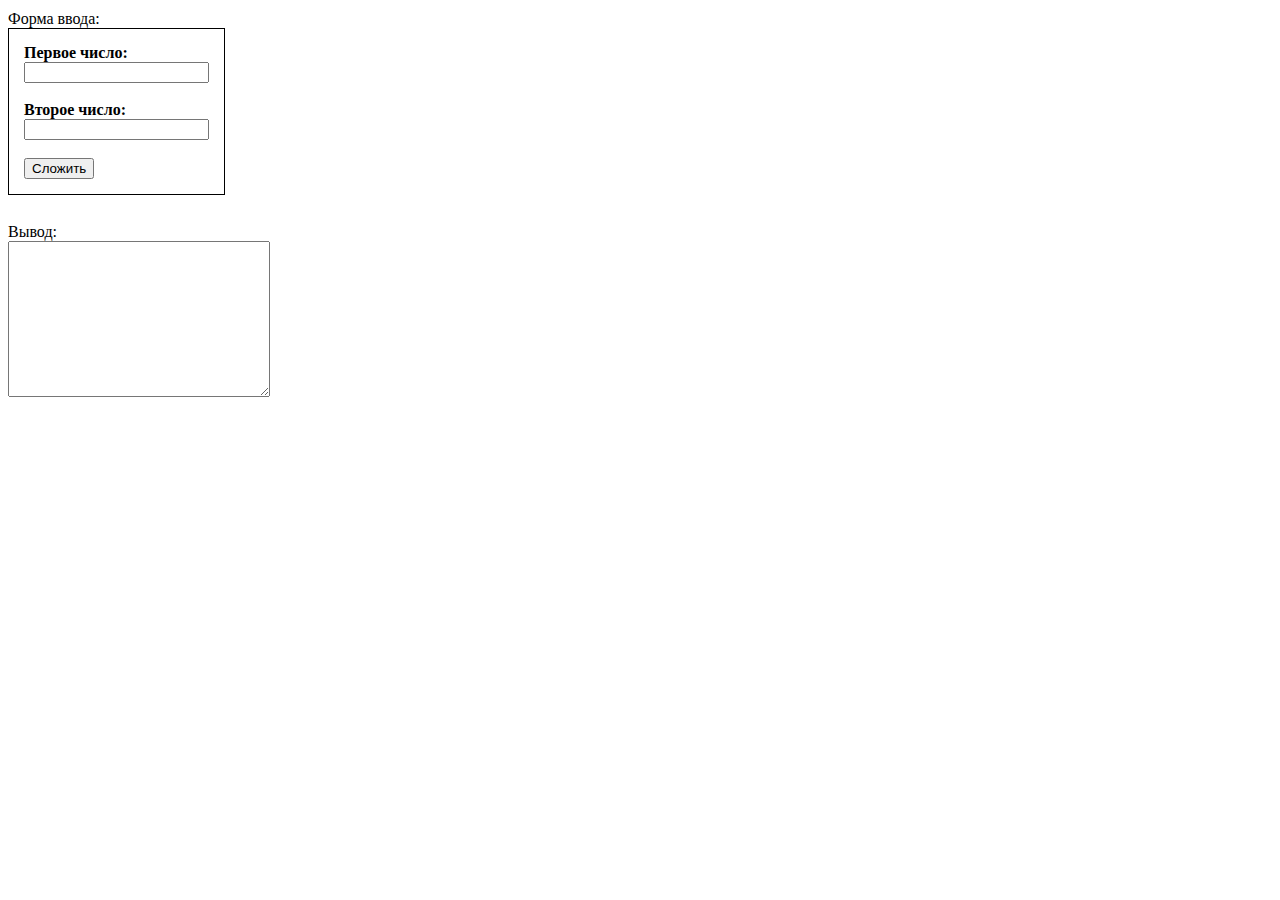
<file: task1/index.html>
<!DOCTYPE html>
<html lang="ru">

<head>
    <meta charset="UTF-8">
    <link rel="stylesheet" href="style.css">
    <script defer src="script.js"></script>
    <title>Task 1</title>
</head>

<body>
	<p>Форма ввода:</p>
    <form id="calculator">
    	<span><b>Первое число:</b></span><br>
        <input class="value" type="text" name="firstValue"><br><br>
		<span><b>Второе число:</b></span><br>
        <input class="value" type="text" name="secondValue"><br><br>
        <input id="count" type="button" value="Сложить">
    </form><br><br>
    <p>Вывод:</p>
    <textarea name="res" id="res" cols="30" rows="10"></textarea>
</body>

</html>
</file>
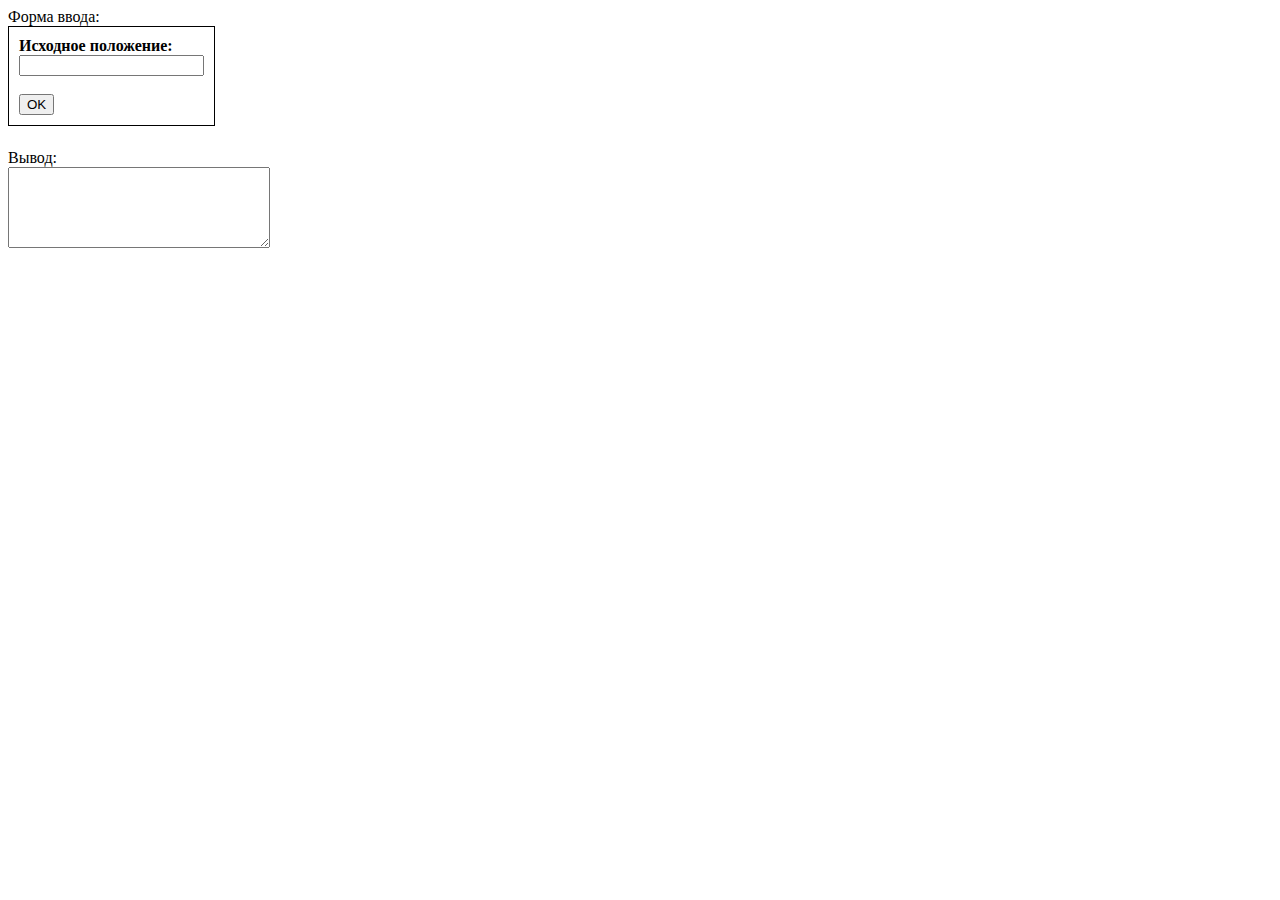
<file: task2/index.html>
<!DOCTYPE html>
<html lang="ru">

<head>
    <meta charset="UTF-8">
    <link rel="stylesheet" href="style.css">
    <script defer src="script.js"></script>
    <title>Task 2</title>
</head>

<body>
    <p>Форма ввода:</p>
    <form class="container">
        <span><b>Исходное положение:</b></span><br>
        <input id="cellNumber" type="text"><br><br>
        <input id="button" type="button" value="OK">
    </form><br><br>
    <p>Вывод:</p>
    <textarea name="result" id="result" cols="30" rows="5"></textarea>
</body>

</html>
</file>
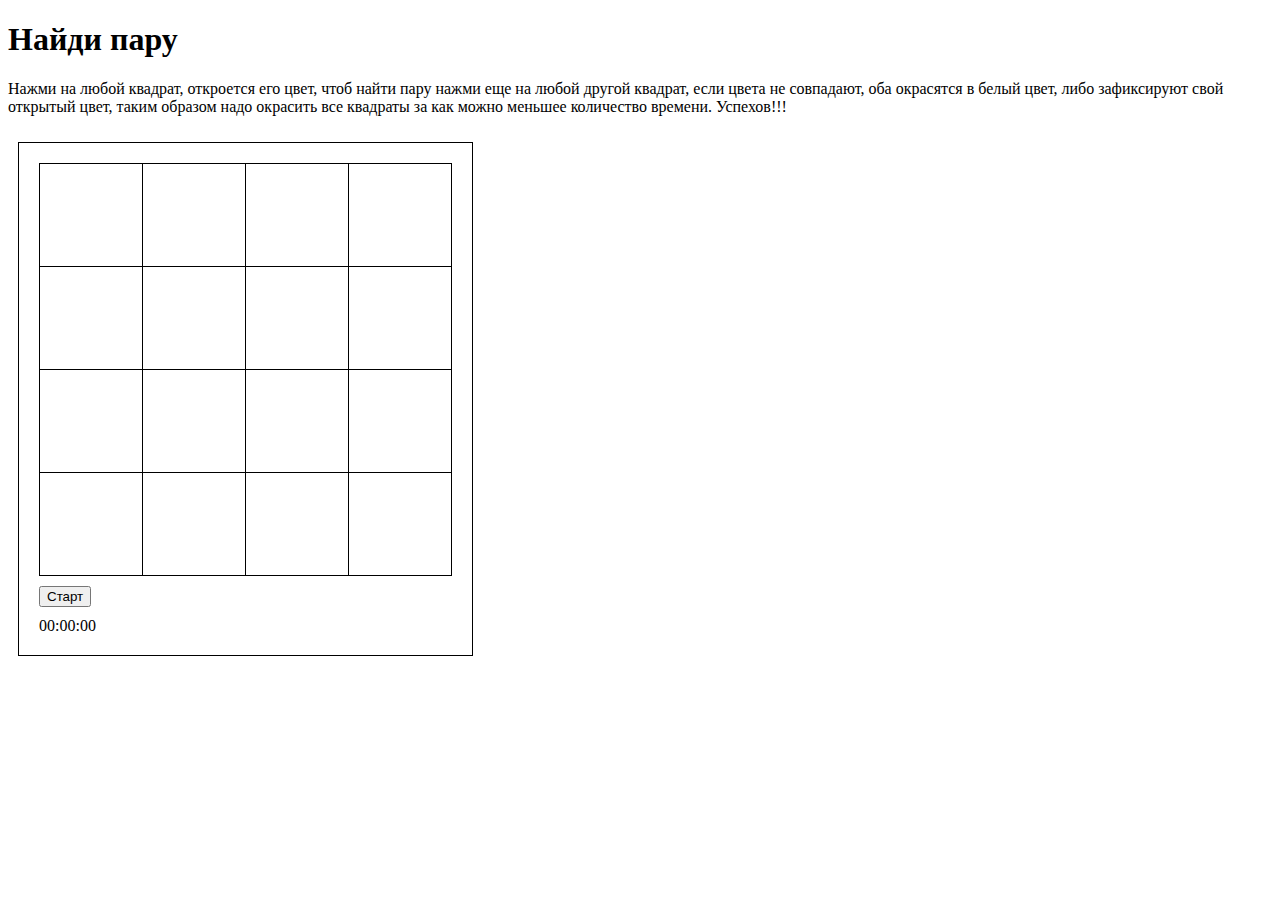
<file: task3/index.html>
<!DOCTYPE html>
<html lang="ru">

<head>
    <meta charset="UTF-8">
    <link rel="stylesheet" href="style.css">
    <script defer src="script.js"></script>
    <title>Task 3</title>
</head>

<body>
    <h1>Найди пару</h1>
    <p>Нажми на любой квадрат, откроется его цвет, чтоб найти пару нажми еще на любой другой квадрат,
        если цвета не совпадают, оба окрасятся в белый цвет, либо зафиксируют свой открытый цвет,
        таким образом надо окрасить все квадраты за как можно меньшее количество времени.
        Успехов!!!</p>
    <div id="container">
        <table class="field">
            <tr>
                <td></td>
                <td></td>
                <td></td>
                <td></td>
            </tr>
            <tr>
                <td></td>
                <td></td>
                <td></td>
                <td></td>
            </tr>
            <tr>
                <td></td>
                <td></td>
                <td></td>
                <td></td>
            </tr>
            <tr>
                <td></td>
                <td></td>
                <td></td>
                <td></td>
            </tr>
        </table>
        <input type="button" id="button" value="Старт">
        <div id="timer">00:00:00</div>
    </div>
</body>

</html>
</file>
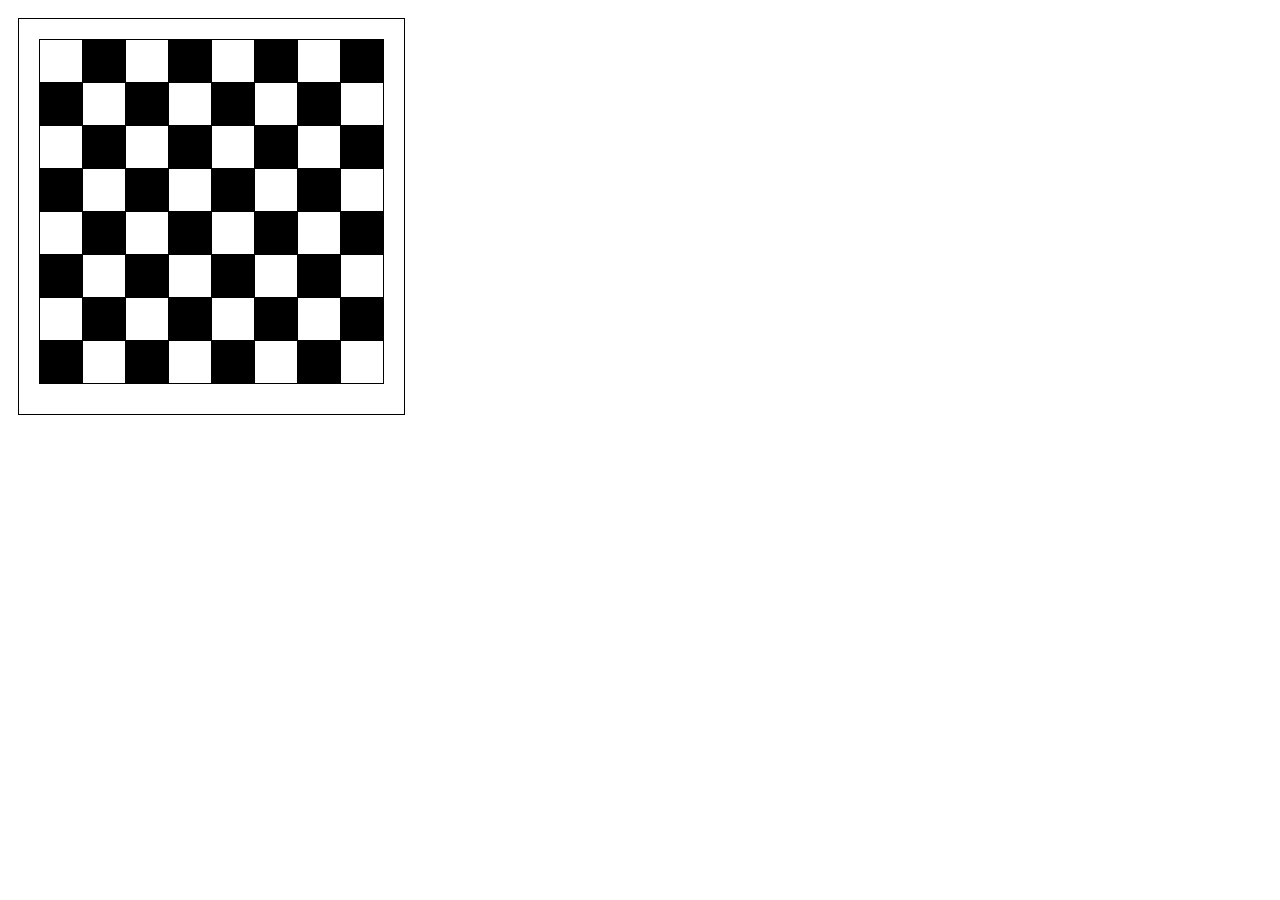
<file: task4/index.html>
<!DOCTYPE html>
<html lang="ru">

<head>
    <meta charset="UTF-8">
    <link rel="stylesheet" href="style.css">
    <script defer src="script.js"></script>
    <title>Task 4</title>
</head>

<body>
   <div id="container"></div>
</body>

</html>
</file>
<file: task1/style.css>
p {
	margin-top: 10px;
	margin-bottom: 0;
}

#calculator {
	display: inline-block;
	border: 1px solid black;
	padding: 15px;
}
</file>
<file: task2/style.css>
p {
    margin-top: 5px;
    margin-bottom: 0;
}

.container {
    display: inline-block;
    padding: 10px;
    border: 1px solid black;
}
</file>
<file: task3/style.css>
#container {
	display: inline-block;
	border: 1px solid black;
	margin: 10px;
	padding: 20px;
}

#button {
	margin-bottom: 10px;
}

.field {
	border-collapse: collapse;
	margin-bottom: 10px;
}

.field td {
	width: 100px;
	height: 100px;
	border: 1px solid black;
}

.end-game {
	text-align: center;
	padding-top: 50px;
	margin-top: 10px;
	display: inline-block;
	width: 410px;
	height: 100px;
	border: 1px solid black;
}
</file>
<file: task4/style.css>
#container {
    display: inline-block;
    border: 1px solid black;
    margin: 10px;
    padding: 20px;
}

.field {
    border-collapse: collapse;
    margin-bottom: 10px;
}

.field td {
    width: 40px;
    height: 40px;
    border: 1px solid black;
}

.white {
	background-color: white;
}

.black {
	background-color: black;
}
</file>
